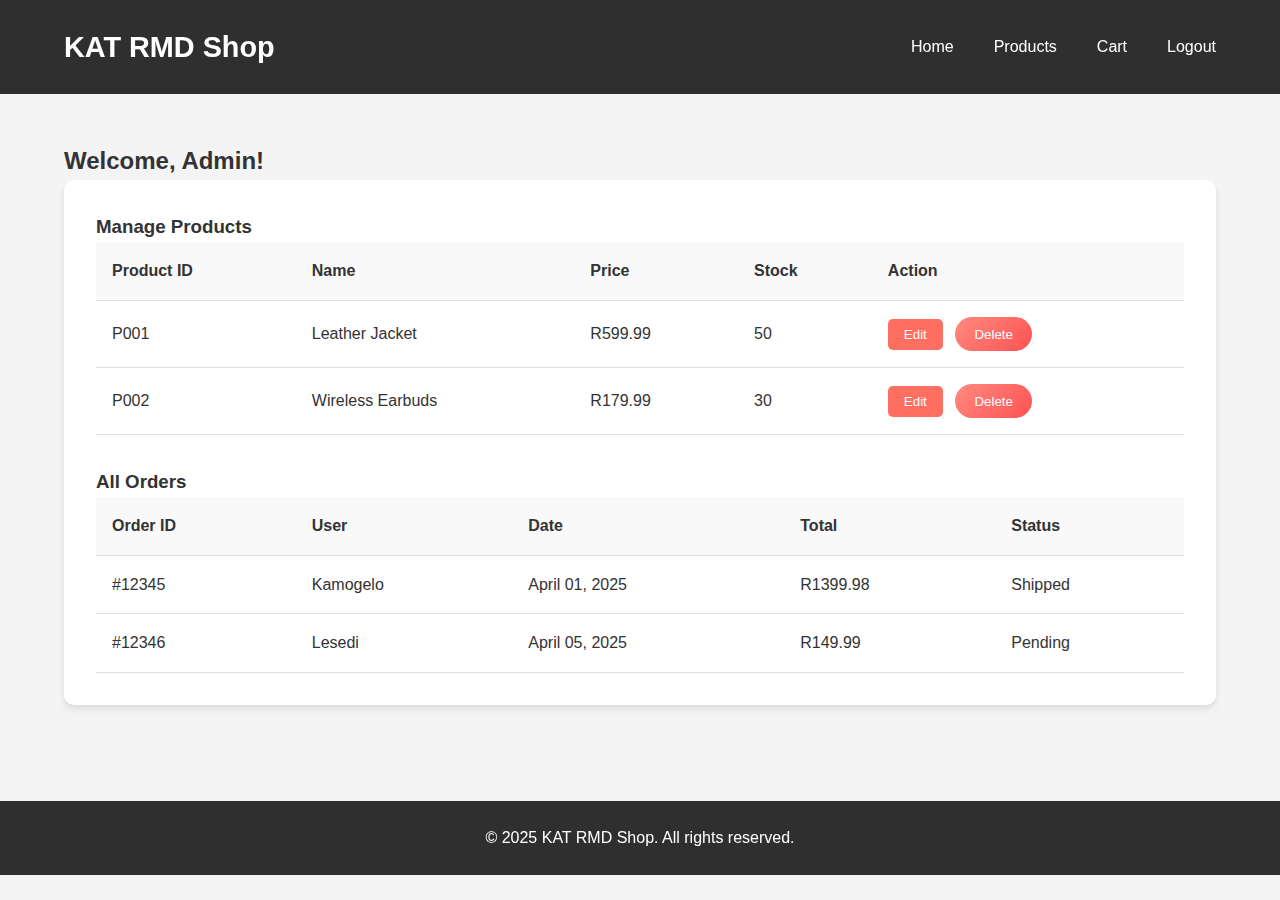
<file: admin-dashboard.html>
<!DOCTYPE html>
<html lang="en">
<head>
    <meta charset="UTF-8">
    <meta name="viewport" content="width=device-width, initial-scale=1.0">
    <title>Admin Dashboard - KAT RMD Shop</title>
    <link rel="stylesheet" href="styles.css">
</head>
<body>
    <header>
        <div class="container">
            <h1 class="logo">KAT RMD Shop</h1>
            <nav>
                <ul>
                    <li><a href="index.html">Home</a></li>
                    <li><a href="products.html">Products</a></li>
                    <li><a href="cart.html">Cart</a></li>
                    <li><a href="login.html">Logout</a></li>
                </ul>
            </nav>
        </div>
    </header>

    <main>
        <section class="dashboard">
            <div class="container">
                <h2>Welcome, Admin!</h2>
                <div class="dashboard-content">
                    <h3>Manage Products</h3>
                    <table class="product-table">
                        <thead>
                            <tr>
                                <th>Product ID</th>
                                <th>Name</th>
                                <th>Price</th>
                                <th>Stock</th>
                                <th>Action</th>
                            </tr>
                        </thead>
                        <tbody>
                            <tr>
                                <td>P001</td>
                                <td>Leather Jacket</td>
                                <td>R599.99</td>
                                <td>50</td>
                                <td><button class="edit-btn">Edit</button> <button class="remove-btn">Delete</button></td>
                            </tr>
                            <tr>
                                <td>P002</td>
                                <td>Wireless Earbuds</td>
                                <td>R179.99</td>
                                <td>30</td>
                                <td><button class="edit-btn">Edit</button> <button class="remove-btn">Delete</button></td>
                            </tr>
                        </tbody>
                    </table>
                    <h3>All Orders</h3>
                    <table class="order-table">
                        <thead>
                            <tr>
                                <th>Order ID</th>
                                <th>User</th>
                                <th>Date</th>
                                <th>Total</th>
                                <th>Status</th>
                            </tr>
                        </thead>
                        <tbody>
                            <tr>
                                <td>#12345</td>
                                <td>Kamogelo</td>
                                <td>April 01, 2025</td>
                                <td>R1399.98</td>
                                <td>Shipped</td>
                            </tr>
                            <tr>
                                <td>#12346</td>
                                <td>Lesedi</td>
                                <td>April 05, 2025</td>
                                <td>R149.99</td>
                                <td>Pending</td>
                            </tr>
                        </tbody>
                    </table>
                </div>
            </div>
        </section>
    </main>

    <footer>
        <div class="container">
            <p>© 2025 KAT RMD Shop. All rights reserved.</p>
        </div>
    </footer>
</body>
</html>
</file>
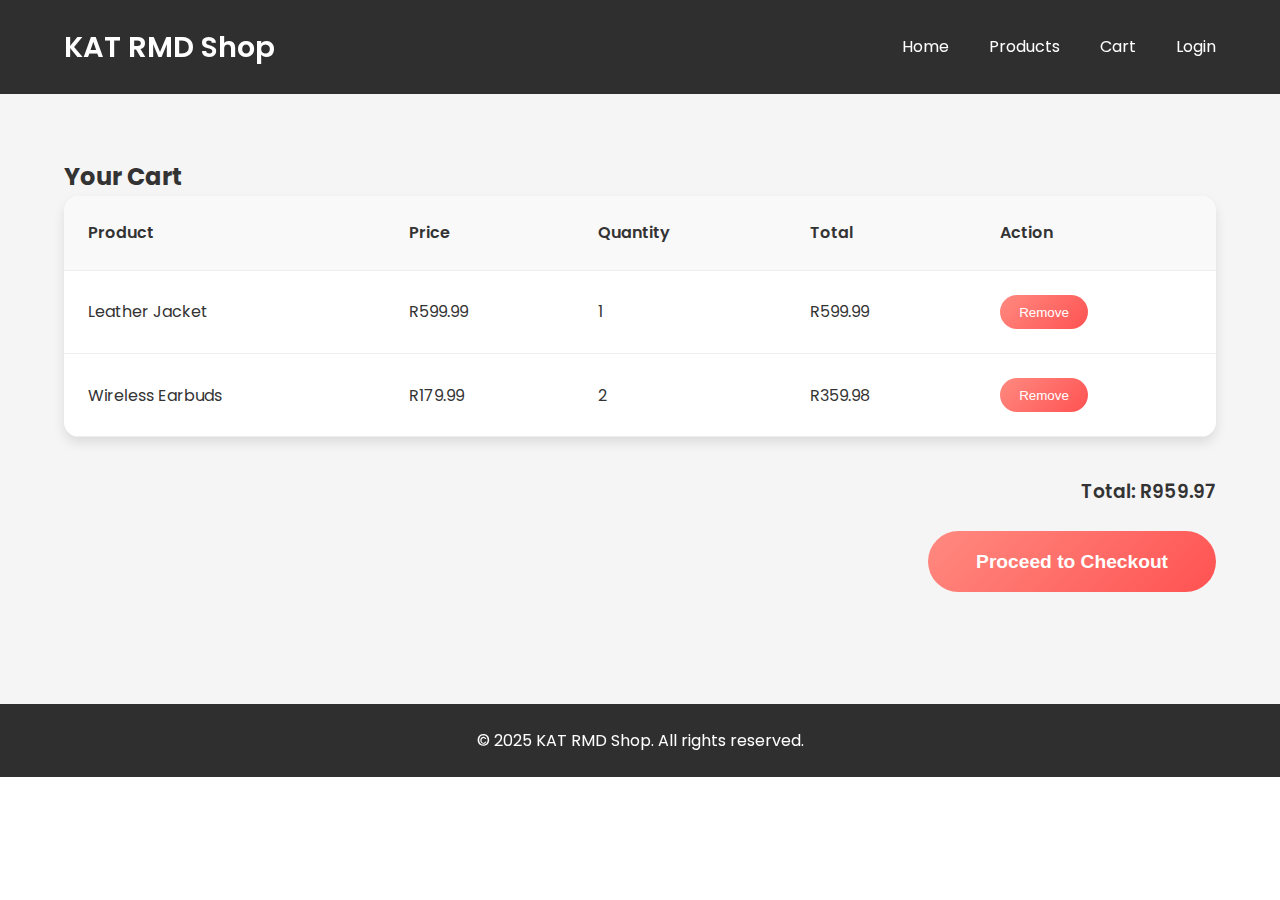
<file: cart.html>
<!DOCTYPE html>
<html lang="en">
<head>
    <meta charset="UTF-8">
    <meta name="viewport" content="width=device-width, initial-scale=1.0">
    <title>Cart - KAT RMD Shop</title>
    <link rel="stylesheet" href="styles.css">
    <link href="https://fonts.googleapis.com/css2?family=Poppins:wght@300;400;600&display=swap" rel="stylesheet">
</head>
<body class="cart-page">
    <header>
        <div class="container">
            <h1 class="logo">KAT RMD Shop</h1>
            <nav>
                <ul>
                    <li><a href="index.html">Home</a></li>
                    <li><a href="products.html">Products</a></li>
                    <li><a href="cart.html">Cart</a></li>
                    <li><a href="login.html">Login</a></li>
                </ul>
            </nav>
        </div>
    </header>

    <main>
        <section class="cart">
            <div class="container">
                <h2>Your Cart</h2>
                <table class="cart-table">
                    <thead>
                        <tr>
                            <th>Product</th>
                            <th>Price</th>
                            <th>Quantity</th>
                            <th>Total</th>
                            <th>Action</th>
                        </tr>
                    </thead>
                    <tbody>
                        <tr>
                            <td>Leather Jacket</td>
                            <td>R599.99</td>
                            <td>1</td>
                            <td>R599.99</td>
                            <td><button class="remove-btn">Remove</button></td>
                        </tr>
                        <tr>
                            <td>Wireless Earbuds</td>
                            <td>R179.99</td>
                            <td>2</td>
                            <td>R359.98</td>
                            <td><button class="remove-btn">Remove</button></td>
                        </tr>
                    </tbody>
                </table>
                <div class="cart-total">
                    <h3>Total: R959.97</h3>
                    <button class="checkout-btn">Proceed to Checkout</button>
                </div>
            </div>
        </section>
    </main>

    <footer>
        <div class="container">
            <p>© 2025 KAT RMD Shop. All rights reserved.</p>
        </div>
    </footer>
</body>
</html>
</file>
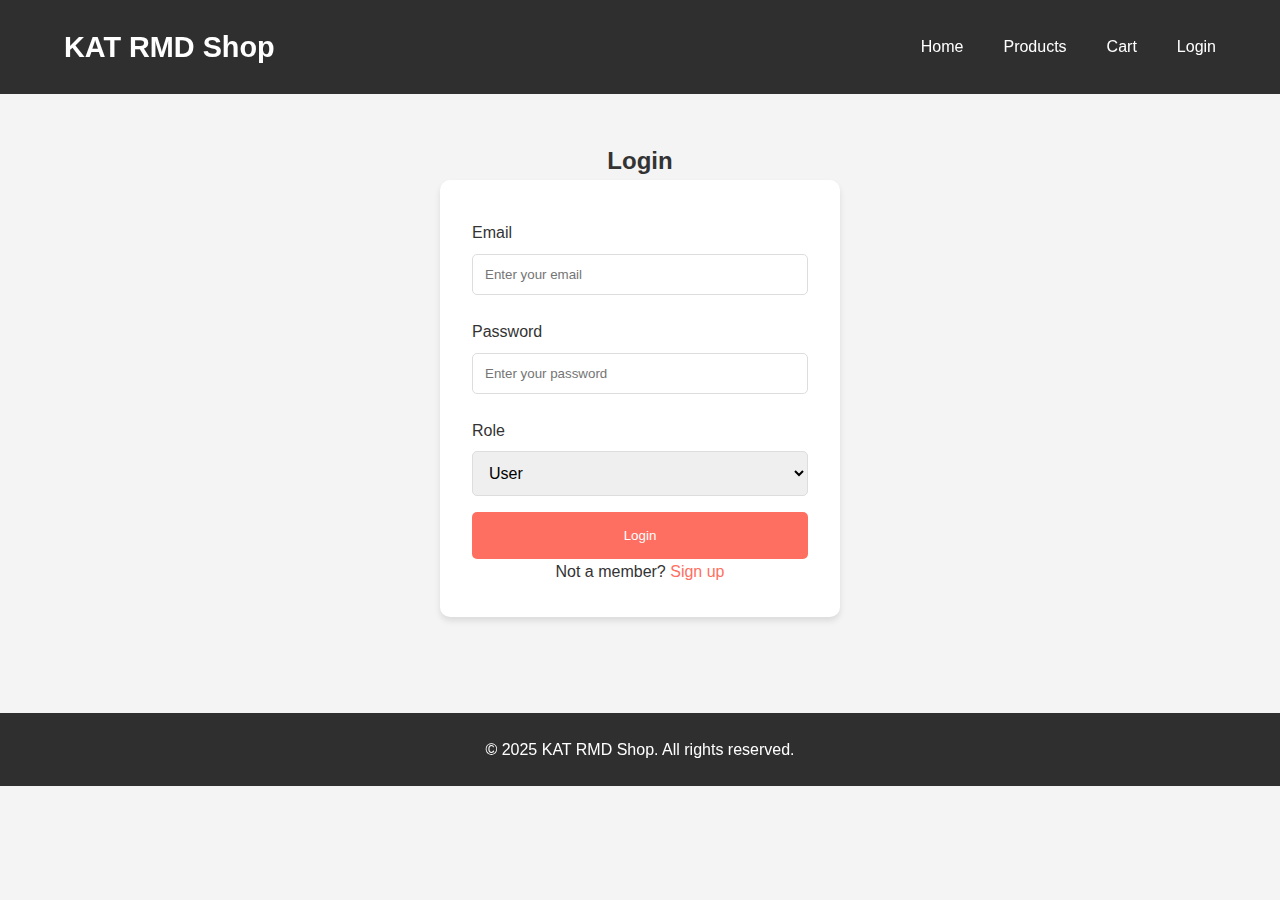
<file: login.html>
<!DOCTYPE html>
<html lang="en">
<head>
    <meta charset="UTF-8">
    <meta name="viewport" content="width=device-width, initial-scale=1.0">
    <title>Login - KAT RMD Shop</title>
    <link rel="stylesheet" href="styles.css">
</head>
<body>
    <header>
        <div class="container">
            <h1 class="logo">KAT RMD Shop</h1>
            <nav>
                <ul>
                    <li><a href="index.html">Home</a></li>
                    <li><a href="products.html">Products</a></li>
                    <li><a href="cart.html">Cart</a></li>
                    <li><a href="login.html">Login</a></li>
                </ul>
            </nav>
        </div>
    </header>

    <main>
        <section class="login">
            <div class="container">
                <h2>Login</h2>
                <form class="login-form">
                    <label for="email">Email</label>
                    <input type="email" id="email" placeholder="Enter your email" required>
                    <label for="password">Password</label>
                    <input type="password" id="password" placeholder="Enter your password" required>
                    <label for="role">Role</label>
                    <select id="role" name="role" required>
                        <option value="user">User</option>
                        <option value="admin">Admin</option>
                    </select>
                    <button type="submit" class="login-btn" onclick="redirectToDashboard()">Login</button>
                    <p>Not a member? <a href="#">Sign up</a></p>
                </form>
            </div>
        </section>
    </main>

    <footer>
        <div class="container">
            <p>© 2025 KAT RMD Shop. All rights reserved.</p>
        </div>
    </footer>

    <script>
        // Simulate redirect based on role (replace with real backend logic later)
        function redirectToDashboard() {
            const role = document.getElementById('role').value;
            if (role === 'user') {
                window.location.href = 'user-dashboard.html';
            } else if (role === 'admin') {
                window.location.href = 'admin-dashboard.html';
            }
            event.preventDefault(); // Prevent form submission for demo
        }
    </script>
</body>
</html>
</file>
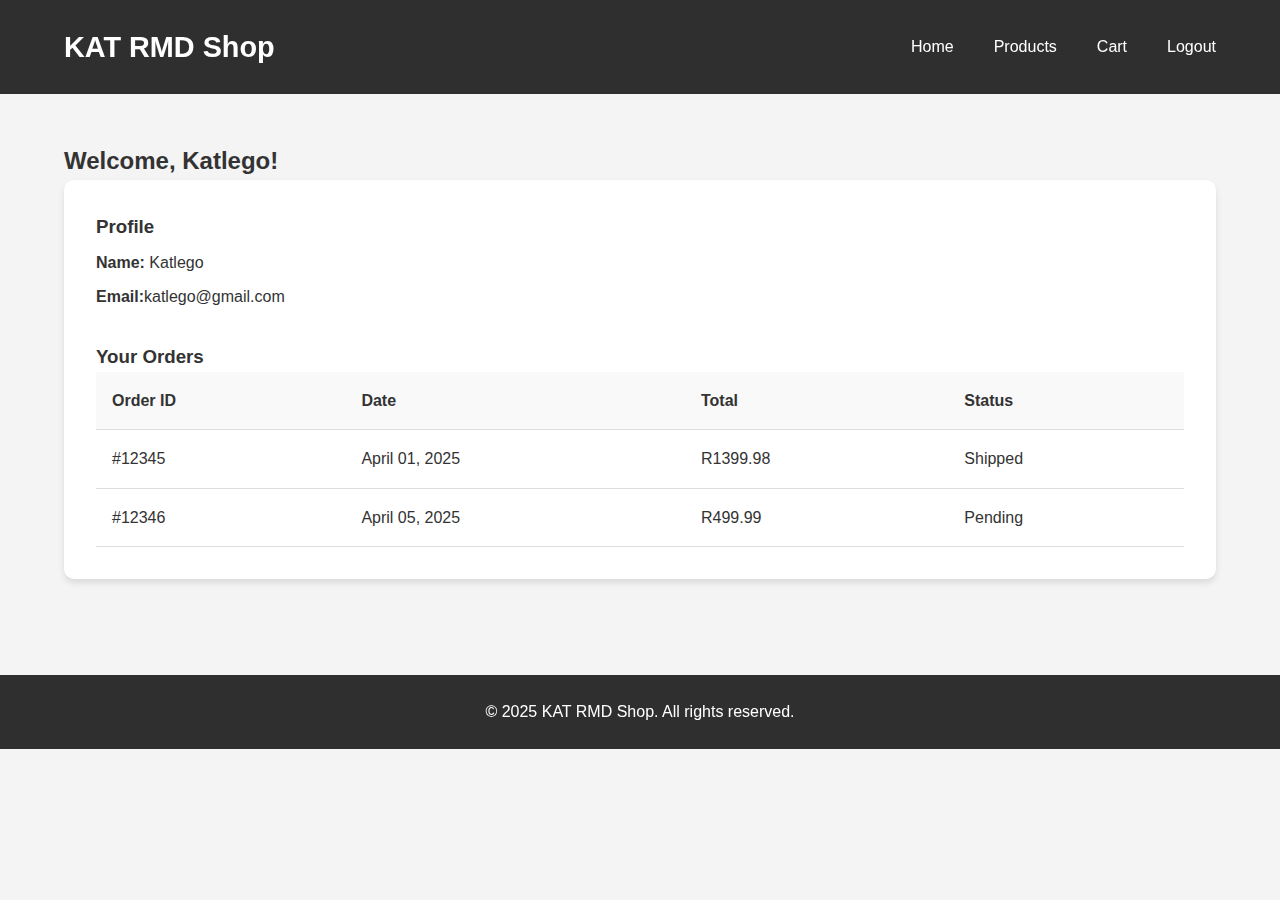
<file: user-dashboard.html>
<!DOCTYPE html>
<html lang="en">
<head>
    <meta charset="UTF-8">
    <meta name="viewport" content="width=device-width, initial-scale=1.0">
    <title>User Dashboard - KAT RMD Shop</title>
    <link rel="stylesheet" href="styles.css">
</head>
<body>
    <header>
        <div class="container">
            <h1 class="logo">KAT RMD Shop</h1>
            <nav>
                <ul>
                    <li><a href="index.html">Home</a></li>
                    <li><a href="products.html">Products</a></li>
                    <li><a href="cart.html">Cart</a></li>
                    <li><a href="login.html">Logout</a></li>
                </ul>
            </nav>
        </div>
    </header>

    <main>
        <section class="dashboard">
            <div class="container">
                <h2>Welcome, Katlego!</h2>
                <div class="dashboard-content">
                    <div class="profile-info">
                        <h3>Profile</h3>
                        <p><strong>Name:</strong> Katlego</p>
                        <p><strong>Email:</strong>katlego@gmail.com</p>
                    </div>
                    <h3>Your Orders</h3>
                    <table class="order-table">
                        <thead>
                            <tr>
                                <th>Order ID</th>
                                <th>Date</th>
                                <th>Total</th>
                                <th>Status</th>
                            </tr>
                        </thead>
                        <tbody>
                            <tr>
                                <td>#12345</td>
                                <td>April 01, 2025</td>
                                <td>R1399.98</td>
                                <td>Shipped</td>
                            </tr>
                            <tr>
                                <td>#12346</td>
                                <td>April 05, 2025</td>
                                <td>R499.99</td>
                                <td>Pending</td>
                            </tr>
                        </tbody>
                    </table>
                </div>
            </div>
        </section>
    </main>

    <footer>
        <div class="container">
            <p>© 2025 KAT RMD Shop. All rights reserved.</p>
        </div>
    </footer>
</body>
</html>
</file>
<file: styles.css>
* {
    margin: 0;
    padding: 0;
    box-sizing: border-box;
}


body {
    font-family: 'Poppins', sans-serif;
    background-color: #f4f4f4;
    color: #333;
    line-height: 1.6;
}

.container {
    width: 90%;
    max-width: 1200px;
    margin: 0 auto;
}


header {
    background: rgba(26, 26, 26, 0.9);
    color: white;
    padding: 1.5rem 0;
    position: sticky;
    top: 0;
    z-index: 100;
    backdrop-filter: blur(5px);
}

header .container {
    display: flex;
    justify-content: space-between;
    align-items: center;
}

.logo {
    font-size: 1.8rem;
    font-weight: 600;
}

nav ul {
    list-style: none;
    display: flex;
    gap: 2.5rem;
}

nav a {
    color: white;
    text-decoration: none;
    font-weight: 400;
    transition: color 0.3s ease;
}

nav a:hover {
    color: #ff8a80;
}


.hero {
    background: url('https://images.unsplash.com/photo-1441986300917-64674bd600d8?q=80&w=2070&auto=format&fit=crop') no-repeat center center/cover;
    height: 70vh;
    position: relative;
    display: flex;
    align-items: center;
    justify-content: center;
    text-align: center;
    color: white;
}

.hero::before {
    content: '';
    position: absolute;
    top: 0;
    left: 0;
    width: 100%;
    height: 100%;
    background: rgba(0, 0, 0, 0.5);
    z-index: 1;
}

.hero-content {
    position: relative;
    z-index: 2;
}

.hero h2 {
    font-size: 3rem;
    font-weight: 600;
    margin-bottom: 1.5rem;
}

.hero p {
    font-size: 1.3rem;
    margin-bottom: 2rem;
}

.hero-btn {
    background: linear-gradient(135deg, #ff8a80, #ff5252);
    color: white;
    padding: 1rem 2.5rem;
    text-decoration: none;
    border-radius: 50px;
    font-weight: 600;
    transition: transform 0.3s ease, box-shadow 0.3s ease;
}

.hero-btn:hover {
    transform: translateY(-3px);
    box-shadow: 0 5px 15px rgba(0, 0, 0, 0.3);
}


.products {
    padding: 4rem 0;
}

.products h2 {
    text-align: center;
    font-size: 2.5rem;
    font-weight: 600;
    margin-bottom: 3rem;
}

.product-grid {
    display: grid;
    grid-template-columns: repeat(auto-fit, minmax(280px, 1fr));
    gap: 2.5rem;
}

.product-card {
    background: linear-gradient(135deg, #ffffff, #f9f9f9);
    border-radius: 15px;
    box-shadow: 0 6px 12px rgba(0, 0, 0, 0.1);
    overflow: hidden;
    transition: transform 0.3s ease, box-shadow 0.3s ease;
}

.product-card:hover {
    transform: translateY(-10px);
    box-shadow: 0 12px 24px rgba(0, 0, 0, 0.15);
}

.product-card img {
    width: 100%;
    height: 220px;
    object-fit: cover;
}

.product-card h3 {
    font-size: 1.4rem;
    font-weight: 600;
    padding: 1.2rem 1.5rem 0.5rem;
}

.product-card p {
    padding: 0 1.5rem;
    color: #666;
    font-weight: 300;
}

.add-to-cart {
    display: block;
    width: 85%;
    margin: 1.5rem auto;
    padding: 0.9rem;
    background: linear-gradient(135deg, #ff8a80, #ff5252);
    color: white;
    border: none;
    border-radius: 50px;
    cursor: pointer;
    font-weight: 600;
    transition: transform 0.3s ease;
}

.add-to-cart:hover {
    transform: scale(1.05);
}


.products-page {
    background: url('https://images.unsplash.com/photo-1506619216599-9d16d0903dfd?q=80&w=2069&auto=format&fit=crop') no-repeat center center/cover;
    background-attachment: fixed;
    position: relative;
}

.products-page::before {
    content: '';
    position: absolute;
    top: 0;
    left: 0;
    width: 100%;
    height: 100%;
    background: rgba(244, 244, 244, 0.85);
    z-index: -1;
}


.cart-page {
    background: url('https://images.unsplash.com/photo-1578916171728-46686eac8d58?q=80&w=2074&auto=format&fit=crop') no-repeat center center/cover;
    background-attachment: fixed;
    position: relative;
}

.cart-page::before {
    content: '';
    position: absolute;
    top: 0;
    left: 0;
    width: 100%;
    height: 100%;
    background: rgba(244, 244, 244, 0.9);
    z-index: -1;
}

.cart {
    padding: 4rem 0;
}

.cart-table {
    width: 100%;
    border-collapse: collapse;
    margin-bottom: 2.5rem;
    background: white;
    border-radius: 15px;
    overflow: hidden;
    box-shadow: 0 6px 12px rgba(0, 0, 0, 0.1);
}

.cart-table th, .cart-table td {
    padding: 1.5rem;
    text-align: left;
    border-bottom: 1px solid #eee;
}

.cart-table th {
    background: #f9f9f9;
    font-weight: 600;
}

.remove-btn {
    background: linear-gradient(135deg, #ff8a80, #ff5252);
    color: white;
    border: none;
    padding: 0.6rem 1.2rem;
    border-radius: 50px;
    cursor: pointer;
    transition: transform 0.3s ease;
}

.remove-btn:hover {
    transform: scale(1.05);
}

.cart-total {
    text-align: right;
}

.cart-total h3 {
    font-weight: 600;
    margin-bottom: 1.5rem;
}

.checkout-btn {
    background: linear-gradient(135deg, #ff8a80, #ff5252);
    color: white;
    border: none;
    padding: 1.2rem 3rem;
    border-radius: 50px;
    cursor: pointer;
    font-size: 1.2rem;
    font-weight: 600;
    transition: transform 0.3s ease, box-shadow 0.3s ease;
}

.checkout-btn:hover {
    transform: translateY(-3px);
    box-shadow: 0 5px 15px rgba(0, 0, 0, 0.3);
}


footer {
    background: rgba(26, 26, 26, 0.9);
    color: white;
    text-align: center;
    padding: 1.5rem 0;
    margin-top: 3rem;
    backdrop-filter: blur(5px);
}

@media (max-width: 768px) {
    .hero h2 {
        font-size: 2rem;
    }

    .hero p {
        font-size: 1rem;
    }

    nav ul {
        gap: 1.5rem;
    }

    .product-card h3 {
        font-size: 1.2rem;
    }

    .cart-table th, .cart-table td {
        padding: 1rem;
    }
}

 
.login-form select {
    width: 100%;
    padding: 0.75rem;
    margin-bottom: 1rem;
    border: 1px solid #ddd;
    border-radius: 5px;
    font-size: 1rem;
}

.profile-info {
    margin-bottom: 2rem;
}

.profile-info p {
    margin: 0.5rem 0;
}


.product-table {
    width: 100%;
    border-collapse: collapse;
    margin-bottom: 2rem;
}

.product-table th, .product-table td {
    padding: 1rem;
    text-align: left;
    border-bottom: 1px solid #ddd;
}

.product-table th {
    background-color: #f9f9f9;
}

.edit-btn {
    background-color: #ff6f61;
    color: white;
    border: none;
    padding: 0.5rem 1rem;
    border-radius: 5px;
    cursor: pointer;
    margin-right: 0.5rem;
}

.edit-btn:hover {
    background-color: #de4d4d;
}


.login {
    padding: 3rem 0;
    text-align: center;
}

.login-form {
    max-width: 400px;
    margin: 0 auto;
    background: white;
    padding: 2rem;
    border-radius: 10px;
    box-shadow: 0 4px 6px rgba(0, 0, 0, 0.1);
}

.login-form label {
    display: block;
    text-align: left;
    margin: 0.5rem 0;
}

.login-form input {
    width: 100%;
    padding: 0.75rem;
    margin-bottom: 1rem;
    border: 1px solid #ddd;
    border-radius: 5px;
}

.login-btn {
    width: 100%;
    padding: 1rem;
    background-color: #ff6f61;
    color: white;
    border: none;
    border-radius: 5px;
    cursor: pointer;
}

.login-btn:hover {
    background-color: #de4d4d;
}

.login-form a {
    color: #ff6f61;
    text-decoration: none;
}


.dashboard {
    padding: 3rem 0;
}

.dashboard-content {
    background: white;
    padding: 2rem;
    border-radius: 10px;
    box-shadow: 0 4px 6px rgba(0, 0, 0, 0.1);
}

.order-table {
    width: 100%;
    border-collapse: collapse;
}

.order-table th, .order-table td {
    padding: 1rem;
    text-align: left;
    border-bottom: 1px solid #ddd;
}

.order-table th {
    background-color: #f9f9f9;
}
</file>
